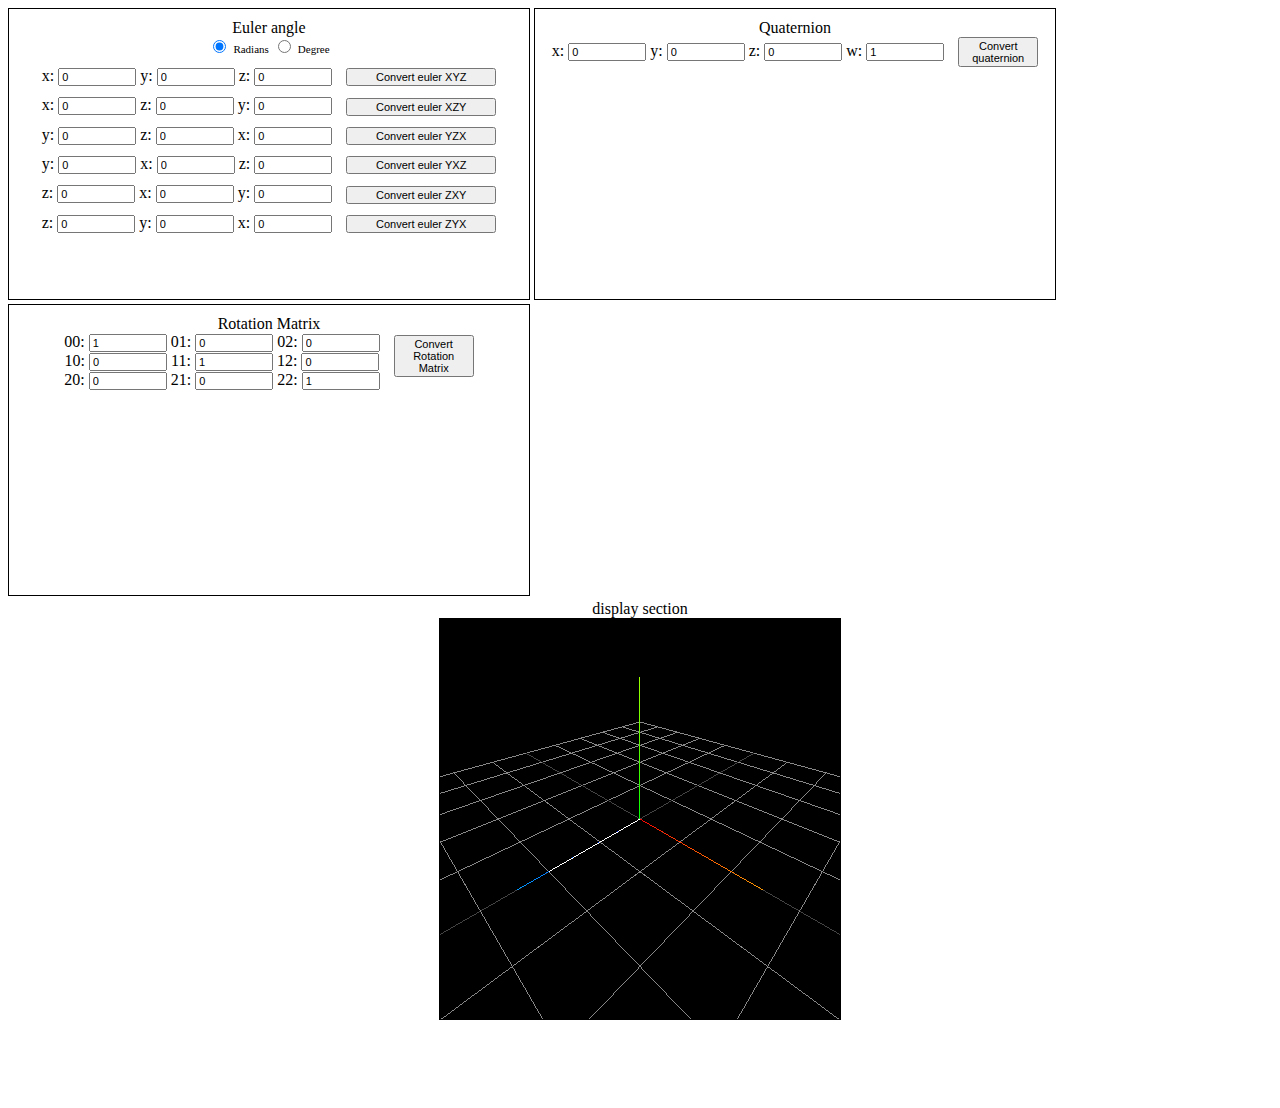
<file: mainpage.html>
<!DOCTYPE html>
<html>
    <meta charset="UTF-8">
    <meta name="viewport" content="width=device-width, initial-scale=1">
    <link rel="stylesheet" href="https://www.w3schools.com/w3css/3/w3.css">
    <link rel="stylesheet" href="mainpage.css">
    <script src="dependencies/three.js"></script>
    <script src="https://ajax.googleapis.com/ajax/libs/jquery/3.1.0/jquery.min.js"></script>
        <body>
        <div class=container></div>
            <!-- input section -->
            <div class="input-section"> 

                <!-- <div class="section-label"> input section </div> -->
                    <!-- euler angles -->
                    <div class="angle-section euler-section"> 
                        <div class="title">
                            <div class="section-label"> Euler angle </div>
                            <input id="angle-rad" type="radio" name="angle-representation" value="radian" checked="checked"> <label style="font-size: 11px;">Radians</label>
                            <input id="angle-deg" type="radio" name="angle-representation" value="degree"> <label style="font-size: 11px;">Degree</label>
                        </div>

                         <!-- XYZ -->
                        <div class="input-euler-values">
                            <label for="eulerx-XYZ">x: </label>
                            <input class="input-angle" type="number" id="eulerx-XYZ" name="eulerx-XYZ" value=0>
                            <label for="eulery-XYZ">y: </label>
                            <input class="input-angle" type="number" id="eulery-XYZ" name="eulery-XYZ" value=0>
                            <label for="eulerz-XYZ">z: </label>
                            <input class="input-angle" type="number" id="eulerz-XYZ" name="eulerz-XYZ" value=0>
                            <button type="button" class="convert-button euler-button" id="button-convert-euler-XYZ">Convert euler XYZ</button>
                        </div>

                        <!-- XZY -->
                        <div class="input-euler-values">
                            <label for="eulerx-XZY">x: </label>
                            <input class="input-angle" type="number" id="eulerx-XZY" name="eulerx-XZY" value=0>
                            <label for="eulerz-XZY">z: </label>
                            <input class="input-angle" type="number" id="eulerz-XZY" name="eulerz-XZY" value=0>
                            <label for="eulery-XZY">y: </label>
                            <input class="input-angle" type="number" id="eulery-XZY" name="eulery-XZY" value=0>
                            <button type="button" class="convert-button euler-button"" id="button-convert-euler-XZY">Convert euler XZY</button>
                        </div>

                        <!-- YZX -->
                        <div class="input-euler-values">
                            <label for="eulery-YZX">y: </label>
                            <input class="input-angle" type="number" id="eulery-YZX" name="eulery-YZX" value=0>
                            <label for="eulerz-YZX">z: </label>
                            <input class="input-angle" type="number" id="eulerz-YZX" name="eulerz-YZX" value=0>
                            <label for="eulerx-YZX">x: </label>
                            <input class="input-angle" type="number" id="eulerx-YZX" name="eulerx-YZX" value=0>
                            <button type="button" class="convert-button euler-button"" id="button-convert-euler-YZX">Convert euler YZX</button>
                        </div>

                        <!-- YXZ -->
                        <div class="input-euler-values">
                            <label for="eulery-YXZ">y: </label>
                            <input class="input-angle" type="number" id="eulery-YXZ" name="eulery-YXZ" value=0>
                            <label for="eulerx-YXZ">x: </label>
                            <input class="input-angle" type="number" id="eulerx-YXZ" name="eulerx-YXZ" value=0>
                            <label for="eulerz-YXZ">z: </label>
                            <input class="input-angle" type="number" id="eulerz-YXZ" name="eulerz-YXZ" value=0>
                            <button type="button" class="convert-button euler-button"" id="button-convert-euler-YXZ">Convert euler YXZ</button>
                        </div>

                        <!-- ZXY -->
                        <div class="input-euler-values">
                            <label for="eulerz-ZXY">z: </label>
                            <input class="input-angle" type="number" id="eulerz-ZXY" name="eulerz-ZXY" value=0>
                            <label for="eulerx-ZXY">x: </label>
                            <input class="input-angle" type="number" id="eulerx-ZXY" name="eulerx-ZXY" value=0>
                            <label for="eulery-ZXY">y: </label>
                            <input class="input-angle" type="number" id="eulery-ZXY" name="eulery-ZXY" value=0>
                            <button type="button" class="convert-button euler-button"" id="button-convert-euler-ZXY">Convert euler ZXY</button>
                        </div>

                        <!-- ZYX -->
                        <div class="input-euler-values">
                            <label for="eulerz-ZYX">z: </label>
                            <input class="input-angle" type="number" id="eulerz-ZYX" name="eulerz-ZYX" value=0>
                            <label for="eulery-ZYX">y: </label>
                            <input class="input-angle" type="number" id="eulery-ZYX" name="eulery-ZYX" value=0>
                            <label for="eulerx-ZYX">x: </label>
                            <input class="input-angle" type="number" id="eulerx-ZYX" name="eulerx-ZYX" value=0>
                            <button type="button" class="convert-button euler-button" id="button-convert-euler-ZYX">Convert euler ZYX</button>
                        </div>

                    </div>
                     <!-- quaternion angles -->
                    <div class="angle-section quaternion-section"> 
                        <div class="section-label"> Quaternion </div>
                        <label for="quaternionx">x: </label>
                        <input class="input-angle" type="number" id="quaternionx" name="quaternionx" value=0>
                        <label for="quaterniony">y: </label>
                        <input class="input-angle" type="number" id="quaterniony" name="quaterniony" value=0>
                        <label for="quaternionz">z: </label>
                        <input class="input-angle" type="number" id="quaternionz" name="quaternionz" value=0>
                        <label for="quaternionw">w: </label>
                        <input class="input-angle" type="number" id="quaternionw" name="quaternionw" value=1>
                        <button type="button" class="convert-button" id="button-convert-quaternion">Convert quaternion</button>

                    </div>
                     <!-- rotation matrix -->
                    <div class="angle-section rotation-section"> 

                        <div class="section-label"> Rotation Matrix </div>
                        <div class="section-rotation-matrix">
                            <div>
                                <label for="rot00">00: </label>
                                <input class="input-angle" type="number" id="rot00" name="rot00" value=1>
                                <label for="rot01">01: </label>
                                <input class="input-angle" type="number" id="rot01" name="rot01" value=0>
                                <label for="rot02">02: </label>
                                <input class="input-angle" type="number" id="rot02" name="rot02" value=0>
                            </div>

                            <div>
                                <label for="rot10">10: </label>
                                <input class="input-angle" type="number" id="rot10" name="rot10" value=0>
                                <label for="rot11">11: </label>
                                <input class="input-angle" type="number" id="rot11" name="rot11" value=1>
                                <label for="rot12">12: </label>
                                <input class="input-angle" type="number" id="rot12" name="rot12" value=0>
                            </div>

                            <div>
                                <label for="rot20">20: </label>
                                <input class="input-angle" type="number" id="rot20" name="rot20" value=0>
                                <label for="rot21">21: </label>
                                <input class="input-angle" type="number" id="rot21" name="rot21" value=0>
                                <label for="rot22">22: </label>
                                <input class="input-angle" type="number" id="rot22" name="rot22" value=1>
                            </div>
                        </div>
                        <div class="section-rotation-matrix-button">
                            <button type="button" class="convert-button" id=button-convert-rotation>Convert Rotation Matrix</button>
                        </div>
                    </div>
            </div>
            <!-- display section -->
            <div class="display-section">
                <div class="section-label"> display section <div>
                <canvas id="canvasScene" width="400" height="400" style="border:1px solid #000000;"></canvas>
            </div>
        </div>

            <script>

                let currentRotation = new THREE.Euler(0,0,0, "XYZ");
                let endQuaternion = new THREE.Quaternion();
                let currentAngleRep = "radian";

                // Events
                $(".input-angle").change( (event) => {
                    console.log( event.target.name );
                } );

                $('input[type=radio][name=angle-representation]').change(function() {
                    console.log(this.value);
                    currentAngleRep = this.value;
                });

                $("#button-convert-euler-XYZ").click( (event) => {
                    let x = Number($("#eulerx-XYZ").val());
                    let y = Number($("#eulery-XYZ").val());
                    let z = Number($("#eulerz-XYZ").val());

                    if (currentAngleRep === "degree") {
                        x = THREE.Math.degToRad(x);
                        y = THREE.Math.degToRad(y);
                        z = THREE.Math.degToRad(z);
                    }

                    let eulerXYZ = new THREE.Euler(x,y,z, "XYZ");
                    let quat = convertEulerToQuaternion(eulerXYZ);
                    let rot = convertEulerToRotationMatrix(eulerXYZ);
                    let eulerXZY = eulerXYZ.clone().reorder("XZY");
                    let eulerYZX = eulerXYZ.clone().reorder("YZX");
                    let eulerYXZ = eulerXYZ.clone().reorder("YXZ");
                    let eulerZYX = eulerXYZ.clone().reorder("ZYX");
                    let eulerZXY = eulerXYZ.clone().reorder("ZXY");
                    updateAngleValues(eulerXYZ, eulerXZY, eulerYXZ, eulerYZX, eulerZYX, eulerZXY, quat, rot );
                } );

                $("#button-convert-euler-XZY").click( (event) => {
                    let x = Number($("#eulerx-XZY").val());
                    let y = Number($("#eulery-XZY").val());
                    let z = Number($("#eulerz-XZY").val());

                    if (currentAngleRep === "degree") {
                        x = THREE.Math.degToRad(x);
                        y = THREE.Math.degToRad(y);
                        z = THREE.Math.degToRad(z);
                    }

                    let eulerXZY = new THREE.Euler(x,y,z, "XZY");
                    let quat = convertEulerToQuaternion(eulerXZY);
                    let rot = convertEulerToRotationMatrix(eulerXZY);
                    let eulerXYZ = eulerXZY.clone().reorder("XYZ");
                    let eulerYZX = eulerXZY.clone().reorder("YZX");
                    let eulerYXZ = eulerXZY.clone().reorder("YXZ");
                    let eulerZYX = eulerXZY.clone().reorder("ZYX");
                    let eulerZXY = eulerXZY.clone().reorder("ZXY");
                    updateAngleValues(eulerXYZ, eulerXZY, eulerYXZ, eulerYZX, eulerZYX, eulerZXY, quat, rot );
                } );

                $("#button-convert-euler-YZX").click( (event) => {
                    let x = Number($("#eulerx-YZX").val());
                    let y = Number($("#eulery-YZX").val());
                    let z = Number($("#eulerz-YZX").val());

                    if (currentAngleRep === "degree") {
                        x = THREE.Math.degToRad(x);
                        y = THREE.Math.degToRad(y);
                        z = THREE.Math.degToRad(z);
                    }

                    let eulerYZX = new THREE.Euler(x,y,z, "YZX");
                    let quat = convertEulerToQuaternion(eulerYZX);
                    let rot = convertEulerToRotationMatrix(eulerYZX);
                    let eulerXZY = eulerYZX.clone().reorder("XZY");
                    let eulerXYZ = eulerYZX.clone().reorder("XYZ");
                    let eulerYXZ = eulerYZX.clone().reorder("YXZ");
                    let eulerZYX = eulerYZX.clone().reorder("ZYX");
                    let eulerZXY = eulerYZX.clone().reorder("ZXY");
                    updateAngleValues(eulerXYZ, eulerXZY, eulerYXZ, eulerYZX, eulerZYX, eulerZXY, quat, rot );
                } );

                $("#button-convert-euler-YXZ").click( (event) => {
                    let x = Number($("#eulerx-YXZ").val());
                    let y = Number($("#eulery-YXZ").val());
                    let z = Number($("#eulerz-YXZ").val());

                    if (currentAngleRep === "degree") {
                        x = THREE.Math.degToRad(x);
                        y = THREE.Math.degToRad(y);
                        z = THREE.Math.degToRad(z);
                    }

                    let eulerYXZ = new THREE.Euler(x,y,z, "YXZ");
                    let quat = convertEulerToQuaternion(eulerYXZ);
                    let rot = convertEulerToRotationMatrix(eulerYXZ);
                    let eulerXYZ = eulerYXZ.clone().reorder("XYZ");
                    let eulerXZY = eulerYXZ.clone().reorder("XZY");
                    let eulerYZX = eulerYXZ.clone().reorder("YZX");
                    let eulerZYX = eulerYXZ.clone().reorder("ZYX");
                    let eulerZXY = eulerYXZ.clone().reorder("ZXY");
                    updateAngleValues(eulerXYZ, eulerXZY, eulerYXZ, eulerYZX, eulerZYX, eulerZXY, quat, rot );
                } );

                $("#button-convert-euler-ZYX").click( (event) => {
                    let x = Number($("#eulerx-ZYX").val());
                    let y = Number($("#eulery-ZYX").val());
                    let z = Number($("#eulerz-ZYX").val());

                    if (currentAngleRep === "degree") {
                        x = THREE.Math.degToRad(x);
                        y = THREE.Math.degToRad(y);
                        z = THREE.Math.degToRad(z);
                    }

                    let eulerZYX = new THREE.Euler(x,y,z, "ZYX");
                    let quat = convertEulerToQuaternion(eulerZYX);
                    let rot = convertEulerToRotationMatrix(eulerZYX);
                    let eulerXYZ = eulerZYX.clone().reorder("XYZ");
                    let eulerXZY = eulerZYX.clone().reorder("XZY");
                    let eulerYZX = eulerZYX.clone().reorder("YZX");
                    let eulerYXZ = eulerZYX.clone().reorder("YXZ");
                    let eulerZXY = eulerZYX.clone().reorder("ZXY");
                    updateAngleValues(eulerXYZ, eulerXZY, eulerYXZ, eulerYZX, eulerZYX, eulerZXY, quat, rot );
                } );

                $("#button-convert-euler-ZXY").click( (event) => {
                    let x = Number($("#eulerx-ZXY").val());
                    let y = Number($("#eulery-ZXY").val());
                    let z = Number($("#eulerz-ZXY").val());

                    if (currentAngleRep === "degree") {
                        x = THREE.Math.degToRad(x);
                        y = THREE.Math.degToRad(y);
                        z = THREE.Math.degToRad(z);
                    }

                    let eulerZXY = new THREE.Euler(x,y,z, "ZXY");
                    let quat = convertEulerToQuaternion(eulerZXY);
                    let rot = convertEulerToRotationMatrix(eulerZXY);
                    let eulerXYZ = eulerZXY.clone().reorder("XYZ");
                    let eulerXZY = eulerZXY.clone().reorder("XZY");
                    let eulerYZX = eulerZXY.clone().reorder("YZX");
                    let eulerYXZ = eulerZXY.clone().reorder("YXZ");
                    let eulerZYX = eulerZXY.clone().reorder("ZYX");
                    updateAngleValues(eulerXYZ, eulerXZY, eulerYXZ, eulerYZX, eulerZYX, eulerZXY, quat, rot );
                } );

                $("#button-convert-quaternion").click( (event) => {
                    let x = Number($("#quaternionx").val());
                    let y = Number($("#quaterniony").val());
                    let z = Number($("#quaternionz").val());
                    let w = Number($("#quaternionw").val());
                    let quat = new THREE.Quaternion(x,y,z,w);
                    let eulerXYZ = convertQuaternionToEuler(quat, "XYZ");
                    let eulerXZY = convertQuaternionToEuler(quat, "XZY");
                    let eulerYZX = convertQuaternionToEuler(quat, "YXZ");
                    let eulerYXZ = convertQuaternionToEuler(quat, "YZX");
                    let eulerZYX = convertQuaternionToEuler(quat, "ZYX");
                    let eulerZXY = convertQuaternionToEuler(quat, "ZXY");
                    let rot = convertQuaternionToRotationMatrix(quat);
                    updateAngleValues(eulerXYZ, eulerXZY, eulerYXZ, eulerYZX, eulerZYX, eulerZXY, quat, rot );
                } );

                $("#button-convert-rotation").click( (event) => {
                    let r00 = Number($("#rot00").val());
                    let r01 = Number($("#rot01").val());
                    let r02 = Number($("#rot02").val());
                    let r10 = Number($("#rot10").val());
                    let r11 = Number($("#rot11").val());
                    let r12 = Number($("#rot12").val());
                    let r20 = Number($("#rot20").val());
                    let r21 = Number($("#rot21").val());
                    let r22 = Number($("#rot22").val());
                    let rot = new THREE.Matrix3().set(r00, r01, r02, r10, r11, r12, r20, r21, r22);
                    let quat = convertRotationMatrixToQuaternion(rot);
                    let eulerXYZ = convertRotationMatrixToEuler(rot, "XYZ");
                    let eulerXZY = convertRotationMatrixToEuler(rot, "XZY");
                    let eulerYZX = convertRotationMatrixToEuler(rot, "YXZ");
                    let eulerYXZ = convertRotationMatrixToEuler(rot, "YZX");
                    let eulerZYX = convertRotationMatrixToEuler(rot, "ZYX");
                    let eulerZXY = convertRotationMatrixToEuler(rot, "ZXY");
                    updateAngleValues(eulerXYZ, eulerXZY, eulerYXZ, eulerYZX, eulerZYX, eulerZXY, quat, rot );
                } );

                //TEST FUNCTIONS
                // let euler = new THREE.Euler(90,0,0);
                // let quat = convertEulerToQuaternion(euler);
                // let rot = convertEulerToRotationMatrix(euler);

                // console.log("---------------")
                // console.log("euler->quat");
                // console.log(convertEulerToQuaternion(euler));
                // console.log("euler->rot");
                // console.log(convertEulerToRotationMatrix(euler));

                // console.log("---------------")
                // console.log("quat->rot");
                // console.log(convertQuaternionToRotationMatrix(quat));
                // console.log("quat->eulerXYZ");
                // console.log(convertQuaternionToEuler(quat, "XYZ"));
                // console.log("quat->eulerXZY");
                // console.log(convertQuaternionToEuler(quat, "XZY"));
                // console.log("quat->eulerYXZ");
                // console.log(convertQuaternionToEuler(quat, "YXZ"));
                // console.log("quat->eulerYZX");
                // console.log(convertQuaternionToEuler(quat, "YZX"));
                // console.log("quat->eulerZYX");
                // console.log(convertQuaternionToEuler(quat, "ZYX"));
                // console.log("quat->eulerZXY");
                // console.log(convertQuaternionToEuler(quat, "ZXY"));

                // console.log("---------------")
                // console.log("rot->quat");
                // console.log(convertRotationMatrixToQuaternion(rot));
                // console.log("rot->eulerXYZ");
                // console.log(convertRotationMatrixToEuler(rot, "XYZ"));
                // console.log("rot->eulerXZY");
                // console.log(convertRotationMatrixToEuler(rot, "XZY"));
                // console.log("rot->eulerYXZ");
                // console.log(convertRotationMatrixToEuler(rot, "YXZ"));
                // console.log("rot->eulerYZX");
                // console.log(convertRotationMatrixToEuler(rot, "YZX"));
                // console.log("rot->eulerZYX");
                // console.log(convertRotationMatrixToEuler(rot, "ZYX"));
                // console.log("rot->eulerZXY");
                // console.log(convertRotationMatrixToEuler(rot, "ZXY"));

                // Conversion functions
                function convertEulerToQuaternion(euler) {
                    let quaternion = new THREE.Quaternion().setFromEuler(euler);
                    return quaternion;
                }
                function convertEulerToRotationMatrix(euler) {
                    let rotationMatrix4 = new THREE.Matrix4().makeRotationFromEuler(euler);
                    let rotationMatrix3 = new THREE.Matrix3().setFromMatrix4( rotationMatrix4 );
                    return rotationMatrix3;
                }
                function convertQuaternionToRotationMatrix(quaternion) {
                    let rotationMatrix4 = new THREE.Matrix4().makeRotationFromQuaternion(quaternion);
                    let rotationMatrix3 = new THREE.Matrix3().setFromMatrix4( rotationMatrix4 );
                    return rotationMatrix3;
                }
                function convertQuaternionToEuler(quaterion, order) {
                    let euler = new THREE.Euler().setFromQuaternion(quaterion, order);
                    return euler;
                }
                function convertRotationMatrixToEuler(rotationMatrix3, order) {
                    let rotationMatrix4 = new THREE.Matrix4().set(
                        rotationMatrix3.elements[0],rotationMatrix3.elements[3],rotationMatrix3.elements[6], 0,
                        rotationMatrix3.elements[1],rotationMatrix3.elements[4],rotationMatrix3.elements[7], 0,
                        rotationMatrix3.elements[2],rotationMatrix3.elements[5],rotationMatrix3.elements[8], 0,
                        0, 0, 0, 1);
                    let euler = new THREE.Euler().setFromRotationMatrix(rotationMatrix4, order);
                    return euler;
                }
                function convertRotationMatrixToQuaternion(rotationMatrix3) {
                    let rotationMatrix4 = new THREE.Matrix4().set(
                        rotationMatrix3.elements[0],rotationMatrix3.elements[3],rotationMatrix3.elements[6], 0,
                        rotationMatrix3.elements[1],rotationMatrix3.elements[4],rotationMatrix3.elements[7], 0,
                        rotationMatrix3.elements[2],rotationMatrix3.elements[5],rotationMatrix3.elements[8], 0,
                        0, 0, 0, 1);
                    let quaternion = new THREE.Quaternion().setFromRotationMatrix(rotationMatrix4);
                    return quaternion;
                }

//                 function convertCurrentValues(){

//                     if(currentAngleRep === "degree") {
//                         let XYZ = convertVectorRadToDeg( 
//                             Number($("#eulerx-XYZ").val()), Number($("#eulery-XYZ").val()), Number($("#eulerz-XYZ").val()));

//                         let XZY = convertVectorRadToDeg( 
//                             Number($("#eulerx-XZY").val()), Number($("#eulery-XZY").val()), Number($("#eulerz-XZY").val()));

//                         let YZX = convertVectorRadToDeg( 
//                             Number($("#eulerx-YZX").val()), Number($("#eulery-YZX").val()), Number($("#eulerz-YZX").val()));

//                         let YXZ = convertVectorRadToDeg( 
//                             Number($("#eulerx-YXZ").val()), Number($("#eulery-YXZ").val()), Number($("#eulerz-YXZ").val()));

//                         let ZXY = convertVectorRadToDeg( 
//                             Number($("#eulerx-ZXY").val()), Number($("#eulery-ZXY").val()), Number($("#eulerz-ZXY").val()));

//                         let ZYX = convertVectorRadToDeg( 
//                             Number($("#eulerx-ZYX").val()), Number($("#eulery-ZYX").val()), Number($("#eulerz-ZYX").val()));

//                     } else {
//                         let XYZ = convertVectorDegToRad( 
//                             Number($("#eulerx-XYZ").val()), Number($("#eulery-XYZ").val()), Number($("#eulerz-XYZ").val()));
// ;
//                         let XZY = convertVectorDegToRad( 
//                             Number($("#eulerx-XZY").val()), Number($("#eulery-XZY").val()), Number($("#eulerz-XZY").val()));

//                         let YZX = convertVectorDegToRad( 
//                             Number($("#eulerx-YZX").val()), Number($("#eulery-YZX").val()), Number($("#eulerz-YZX").val()));

//                         let YXZ = convertVectorDegToRad( 
//                             Number($("#eulerx-YXZ").val()), Number($("#eulery-YXZ").val()), Number($("#eulerz-YXZ").val()));

//                         let ZXY = convertVectorDegToRad( 
//                             Number($("#eulerx-ZXY").val()), Number($("#eulery-ZXY").val()), Number($("#eulerz-ZXY").val()));

//                         let ZYX = convertVectorDegToRad( 
//                             Number($("#eulerx-ZYX").val()), Number($("#eulery-ZYX").val()), Number($("#eulerz-ZYX").val()));
//                     }

//                 }

                function convertVectorRadToDeg(x,y,z){
                    return new THREE.Vector3(THREE.Math.radToDeg(x),THREE.Math.radToDeg(y),THREE.Math.radToDeg(z) );
                }

                function convertVectorDegToRad(x,y,z){
                    return new THREE.Vector3(THREE.Math.degToRad(x),THREE.Math.degToRad(y),THREE.Math.degToRad(z) );
                }


                function updateAngleValues(eulerXYZ, eulerXZY, eulerYXZ, eulerYZX, eulerZYX, eulerZXY, quaternion, rot) {

                    let numberOfDigits = 4;
                    currentRotation = eulerXYZ;
                    debugger;
                    endQuaternion = convertEulerToQuaternion(eulerXYZ);

                    if(quaternion) {
                        $("#quaternionx").val(quaternion.x.toFixed(numberOfDigits));
                        $("#quaterniony").val(quaternion.y.toFixed(numberOfDigits));
                        $("#quaternionz").val(quaternion.z.toFixed(numberOfDigits));
                        $("#quaternionw").val(quaternion.w.toFixed(numberOfDigits));
                    }

                    if(rot) {
                        $("#rot00").val(rot.elements[0].toFixed(numberOfDigits));
                        $("#rot01").val(rot.elements[3].toFixed(numberOfDigits));
                        $("#rot02").val(rot.elements[6].toFixed(numberOfDigits));
                        $("#rot10").val(rot.elements[1].toFixed(numberOfDigits));
                        $("#rot11").val(rot.elements[4].toFixed(numberOfDigits));
                        $("#rot12").val(rot.elements[7].toFixed(numberOfDigits));
                        $("#rot20").val(rot.elements[2].toFixed(numberOfDigits));
                        $("#rot21").val(rot.elements[5].toFixed(numberOfDigits));
                        $("#rot22").val(rot.elements[8].toFixed(numberOfDigits));
                    }


                    if(currentAngleRep === "degree") {

                        eulerXYZ = new THREE.Vector3(
                                    THREE.Math.radToDeg(eulerXYZ.x), 
                                    THREE.Math.radToDeg(eulerXYZ.y), 
                                    THREE.Math.radToDeg(eulerXYZ.z));
                        eulerXZY = new THREE.Vector3(
                                    THREE.Math.radToDeg(eulerXZY.x), 
                                    THREE.Math.radToDeg(eulerXZY.y), 
                                    THREE.Math.radToDeg(eulerXZY.z));

                        eulerYXZ = new THREE.Vector3(
                                    THREE.Math.radToDeg(eulerYXZ.x), 
                                    THREE.Math.radToDeg(eulerYXZ.y), 
                                    THREE.Math.radToDeg(eulerYXZ.z));

                        eulerYZX = new THREE.Vector3(
                                    THREE.Math.radToDeg(eulerYZX.x), 
                                    THREE.Math.radToDeg(eulerYZX.y), 
                                    THREE.Math.radToDeg(eulerYZX.z));

                        eulerZXY = new THREE.Vector3(
                                    THREE.Math.radToDeg(eulerZXY.x), 
                                    THREE.Math.radToDeg(eulerZXY.y), 
                                    THREE.Math.radToDeg(eulerZXY.z));
                                
                        eulerZYX = new THREE.Vector3(
                                    THREE.Math.radToDeg(eulerZYX.x), 
                                    THREE.Math.radToDeg(eulerZYX.y), 
                                    THREE.Math.radToDeg(eulerZYX.z));
                    }

                    //XYZ
                    $("#eulerx-XYZ").val(eulerXYZ.x.toFixed(numberOfDigits));
                    $("#eulery-XYZ").val(eulerXYZ.y.toFixed(numberOfDigits));
                    $("#eulerz-XYZ").val(eulerXYZ.z.toFixed(numberOfDigits));
                    
                    //XZY
                    $("#eulerx-XZY").val(eulerXZY.x.toFixed(numberOfDigits));
                    $("#eulery-XZY").val(eulerXZY.y.toFixed(numberOfDigits));
                    $("#eulerz-XZY").val(eulerXZY.z.toFixed(numberOfDigits));
                    
                    //YXZ
                    $("#eulerx-YXZ").val(eulerYXZ.x.toFixed(numberOfDigits));
                    $("#eulery-YXZ").val(eulerYXZ.y.toFixed(numberOfDigits));
                    $("#eulerz-YXZ").val(eulerYXZ.z.toFixed(numberOfDigits));

                    //YZX
                    $("#eulerx-YZX").val(eulerYZX.x.toFixed(numberOfDigits));
                    $("#eulery-YZX").val(eulerYZX.y.toFixed(numberOfDigits));
                    $("#eulerz-YZX").val(eulerYZX.z.toFixed(numberOfDigits));

                    //ZYX
                    $("#eulerx-ZYX").val(eulerZYX.x.toFixed(numberOfDigits))
                    $("#eulery-ZYX").val(eulerZYX.y.toFixed(numberOfDigits))
                    $("#eulerz-ZYX").val(eulerZYX.z.toFixed(numberOfDigits))

                    //ZXY
                    $("#eulerx-ZXY").val(eulerZXY.x.toFixed(numberOfDigits));
                    $("#eulery-ZXY").val(eulerZXY.y.toFixed(numberOfDigits));
                    $("#eulerz-ZXY").val(eulerZXY.z.toFixed(numberOfDigits));
                }

                function setupScene(){
                    let scene = new THREE.Scene();
                    let canvas = $("#canvasScene");
                    let camera = new THREE.PerspectiveCamera( 75, canvas.width() / canvas.height(), 0.1, 1000 );

                    let renderer = new THREE.WebGLRenderer({ canvas: canvasScene });
                    renderer.setSize( canvas.width(), canvas.height() );

                    let axesHelper = new THREE.AxesHelper( 2.5 );
                    scene.add( axesHelper );

                    var gridHelper = new THREE.GridHelper( 10, 10 );
                    scene.add( gridHelper );

                    camera.position.z = 3;
                    camera.position.y = 3;
                    camera.position.x = 3;
                    camera.lookAt(new THREE.Vector3(0,0,0));

                    var material = new THREE.LineBasicMaterial( { color: 0xffffff } );
                    var geometry = new THREE.Geometry();
                    geometry.vertices.push(new THREE.Vector3( 0, 0, 0) );
                    geometry.vertices.push(new THREE.Vector3( 0, 0, 1) );
                    geometry.vertices.push(new THREE.Vector3( 0, 0, 2) );
                    var line = new THREE.Line( geometry, material );
                    line.material.depthTest = false;
                    scene.add( line );

                    var line2 = new THREE.Line( geometry, material );
                    line2.material.depthTest = false;
                    scene.add( line2 )
                    let alpha = 0;

                    var line3 = new THREE.Line( geometry, material );
                    line3.material.depthTest = false;
                    scene.add( line3 )

                    let animate = function () {
                        let targetQuat = new THREE.Quaternion();
                        alpha += 0.01;
                        alpha = alpha % 1;
                        THREE.Quaternion.slerp(new THREE.Quaternion(), endQuaternion, targetQuat, alpha);
                        line3.rotation.set(currentRotation.x, currentRotation.y, currentRotation.z);
                        let newRotation = convertQuaternionToEuler(targetQuat, "XZY");
                        line2.rotation.set(newRotation.x, newRotation.y, newRotation.z);
                        requestAnimationFrame( animate );
                        renderer.render( scene, camera );
                    };

                    animate();
                }

                setupScene();

            </script>

        </body>
</html>
</file>
<file: mainpage.css>
/* .input-section {
    background-color: grey;
    width: 100%;
    display: inline-block;
} */

.display-section{
    background-color: white;
    height: 500px;
}

/* .container {
    text-align: center
} */

.angle-section {
    display: inline-block;
    width: 500px;
    height: 270px;
    text-align: center;
    border: solid 1px;
    padding: 10px 10px 10px 10px;
    overflow: hidden;
}

.section-label {
    text-align: center;
}

.input-angle {
    width: 70px;
    font-size: 11px;
}

.input-euler-values {
    margin-top: 10px;
}

.convert-button {
    width: 80px;
    font-size: 11px;
    vertical-align: middle;
    margin-left: 10px;
}

.section-rotation-matrix-button {
    display: inline-block;
}

.section-rotation-matrix {
    display: inline-block;
}

#button-convert-rotation {
    margin-top: -50px;
}
.euler-button {
    width: 150px;
}
</file>
